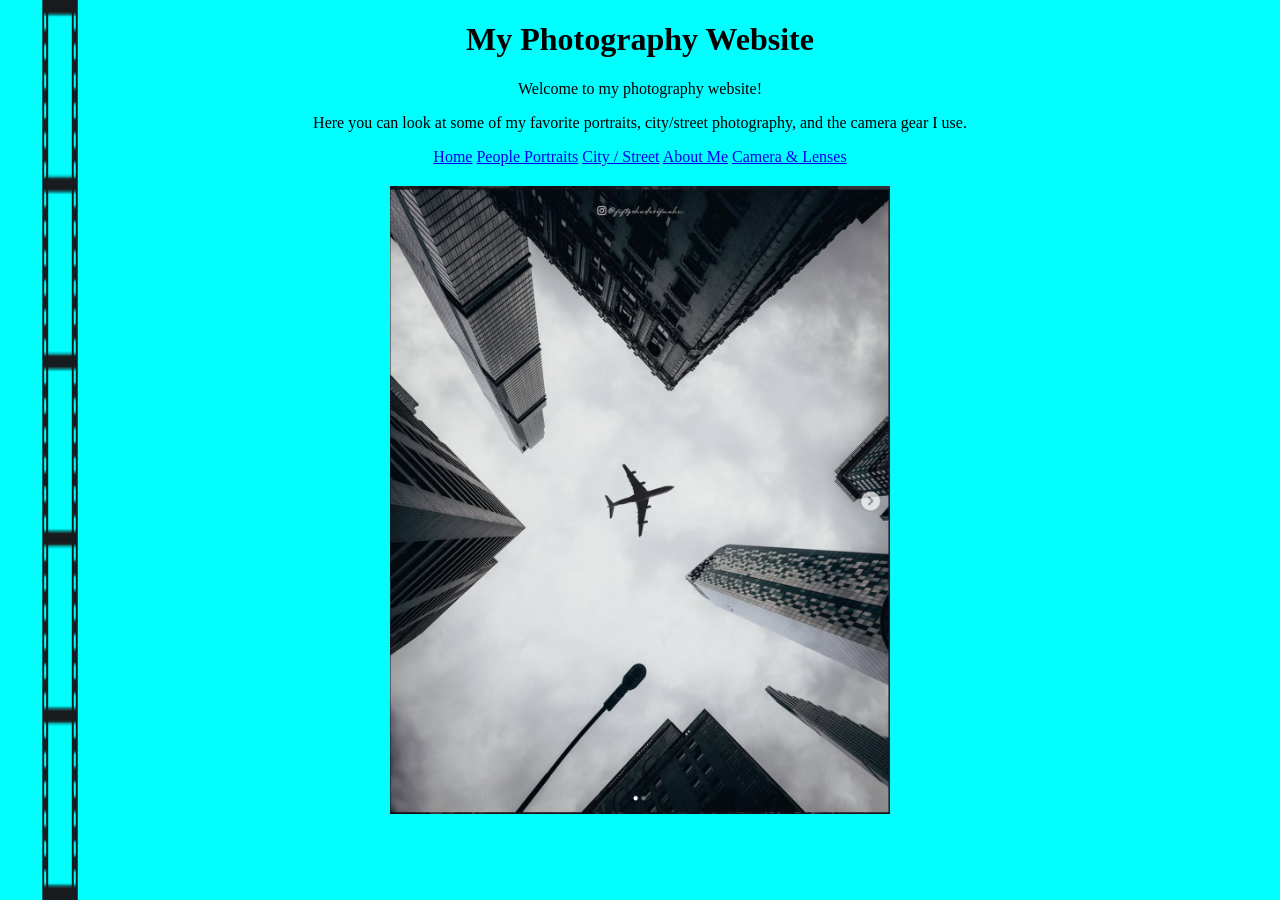
<file: index.html>
<!DOCTYPE html>
<html lang="en">
  <head>
    <meta charset="UTF-8" />
    <meta name="viewport" content="width=device-width, initial-scale=1.0" />

    <title>My Photography Website</title>

    <link rel="stylesheet" href="style.css" />
  </head>

  <body class="home-page">
    <h1>My Photography Website</h1>

    <p>Welcome to my photography website!</p>

    <p>
      Here you can look at some of my favorite portraits, city/street
      photography, and the camera gear I use.
    </p>

    <a href="index.html">Home</a>
    <a href="portraits.html">People Portraits</a>
    <a href="streetphotos.html">City / Street</a>
    <a href="about.html">About Me</a>
    <a href="gear.html">Camera & Lenses</a>

    <img class="film-strip" src="images/film-strip.png" alt="Film strip" />

    <img
      class="home-photo"
      src="images/home-photo.jpg"
      alt="One of my photography photos"
    />
  </body>
</html>
</file>
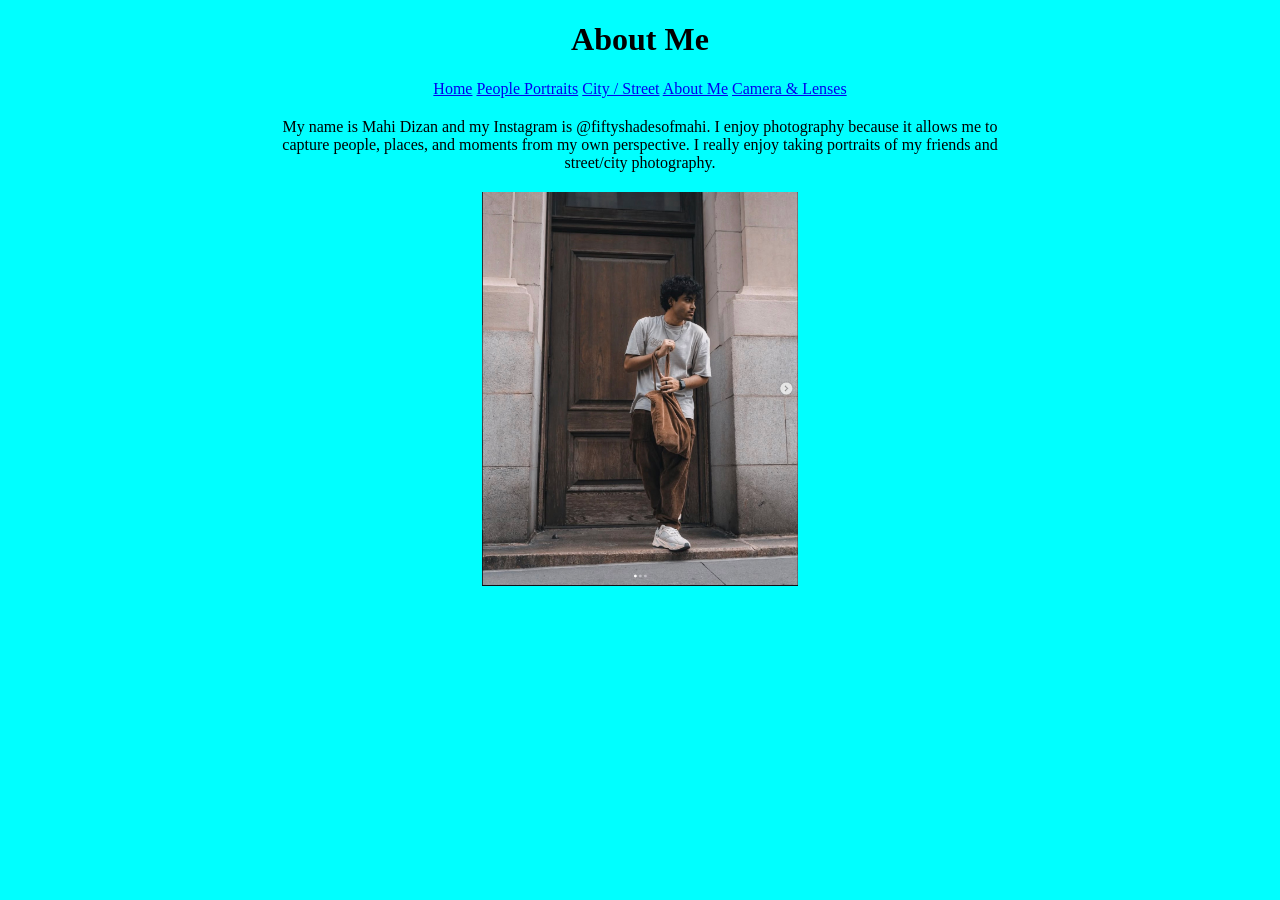
<file: about.html>
<!DOCTYPE html>
<html lang="en">
  <head>
    <meta charset="UTF-8" />
    <meta name="viewport" content="width=device-width, initial-scale=1.0" />

    <title>About Me</title>

    <link rel="stylesheet" href="style.css" />
  </head>

  <body>
    <h1>About Me</h1>

    <a href="index.html">Home</a>
    <a href="portraits.html">People Portraits</a>
    <a href="streetphotos.html">City / Street</a>
    <a href="about.html">About Me</a>
    <a href="gear.html">Camera & Lenses</a>

    <p class="about-text">
      My name is Mahi Dizan and my Instagram is @fiftyshadesofmahi. I enjoy
      photography because it allows me to capture people, places, and moments
      from my own perspective. I really enjoy taking portraits of my friends and
      street/city photography.
    </p>

    <img class="photo" src="images/about-photo.jpg" alt="About me photo" />
  </body>
</html>
</file>
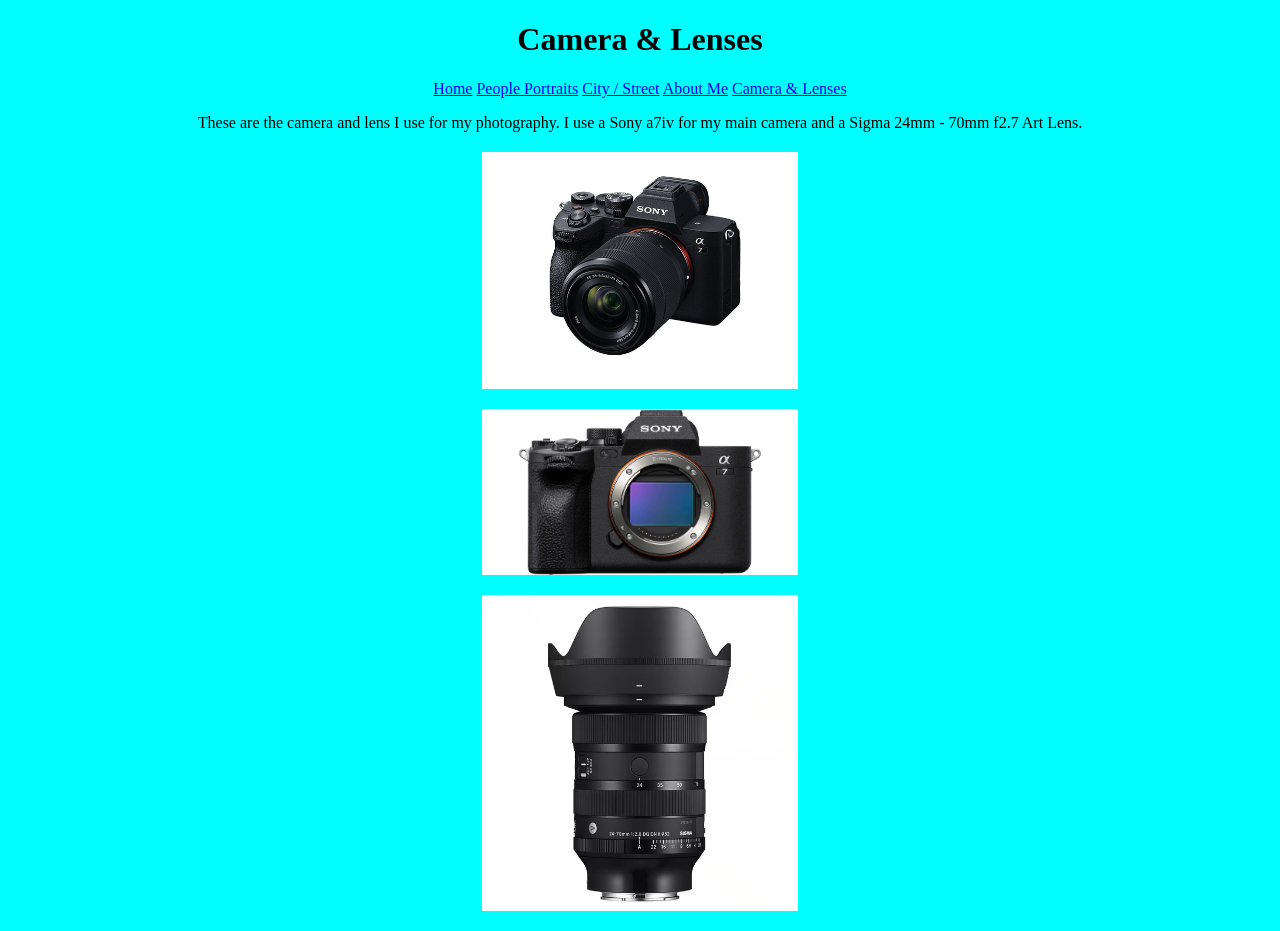
<file: gear.html>
<!DOCTYPE html>
<html lang="en">
  <head>
    <meta charset="UTF-8" />
    <meta name="viewport" content="width=device-width, initial-scale=1.0" />

    <title>Camera & Lenses</title>

    <link rel="stylesheet" href="style.css" />
  </head>

  <body>
    <h1>Camera & Lenses</h1>

    <a href="index.html">Home</a>
    <a href="portraits.html">People Portraits</a>
    <a href="streetphotos.html">City / Street</a>
    <a href="about.html">About Me</a>
    <a href="gear.html">Camera & Lenses</a>

    <p>
      These are the camera and lens I use for my photography. I use a Sony a7iv
      for my main camera and a Sigma 24mm - 70mm f2.7 Art Lens.
    </p>

    <img class="photo" src="images/camera1.jpg" alt="My camera" />
    <img class="photo" src="images/camera2.jpg" alt="My camera" />
    <img class="photo" src="images/lens1.jpg" alt="My lens" />
  </body>
</html>
</file>
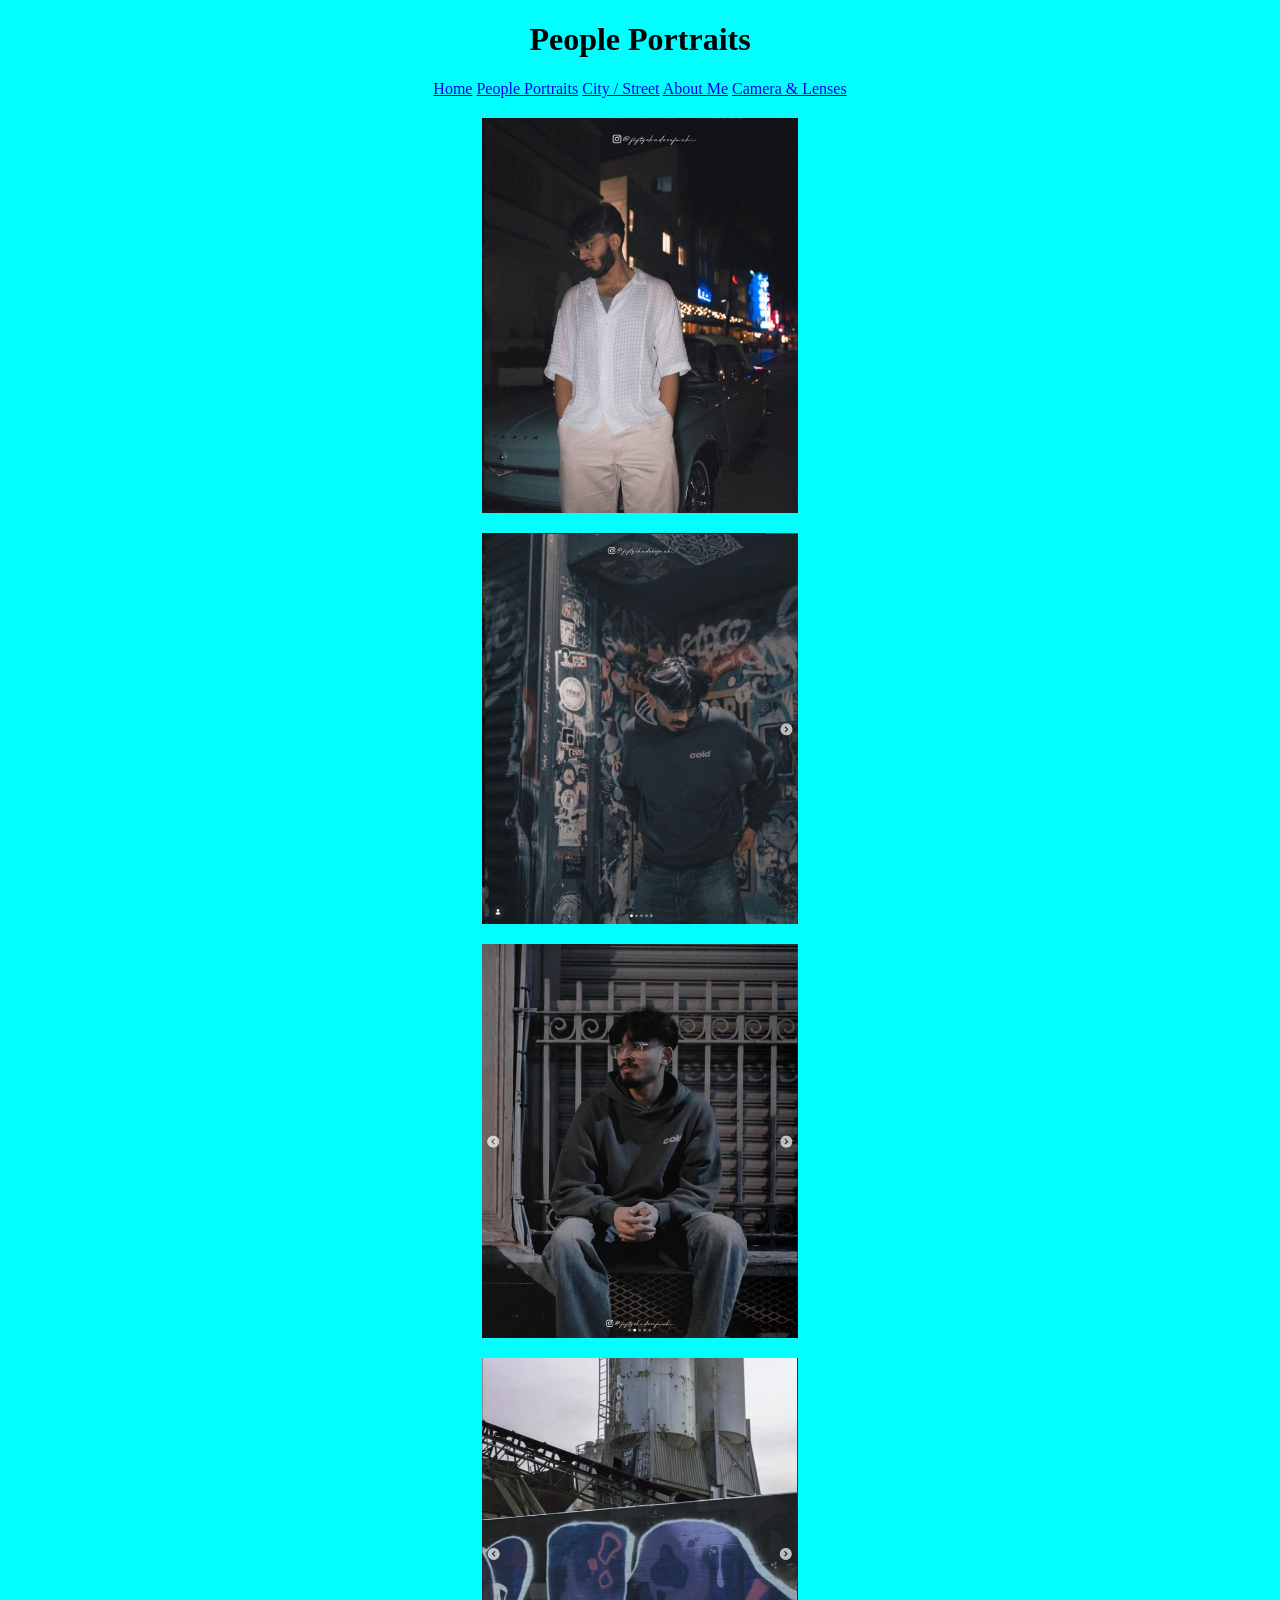
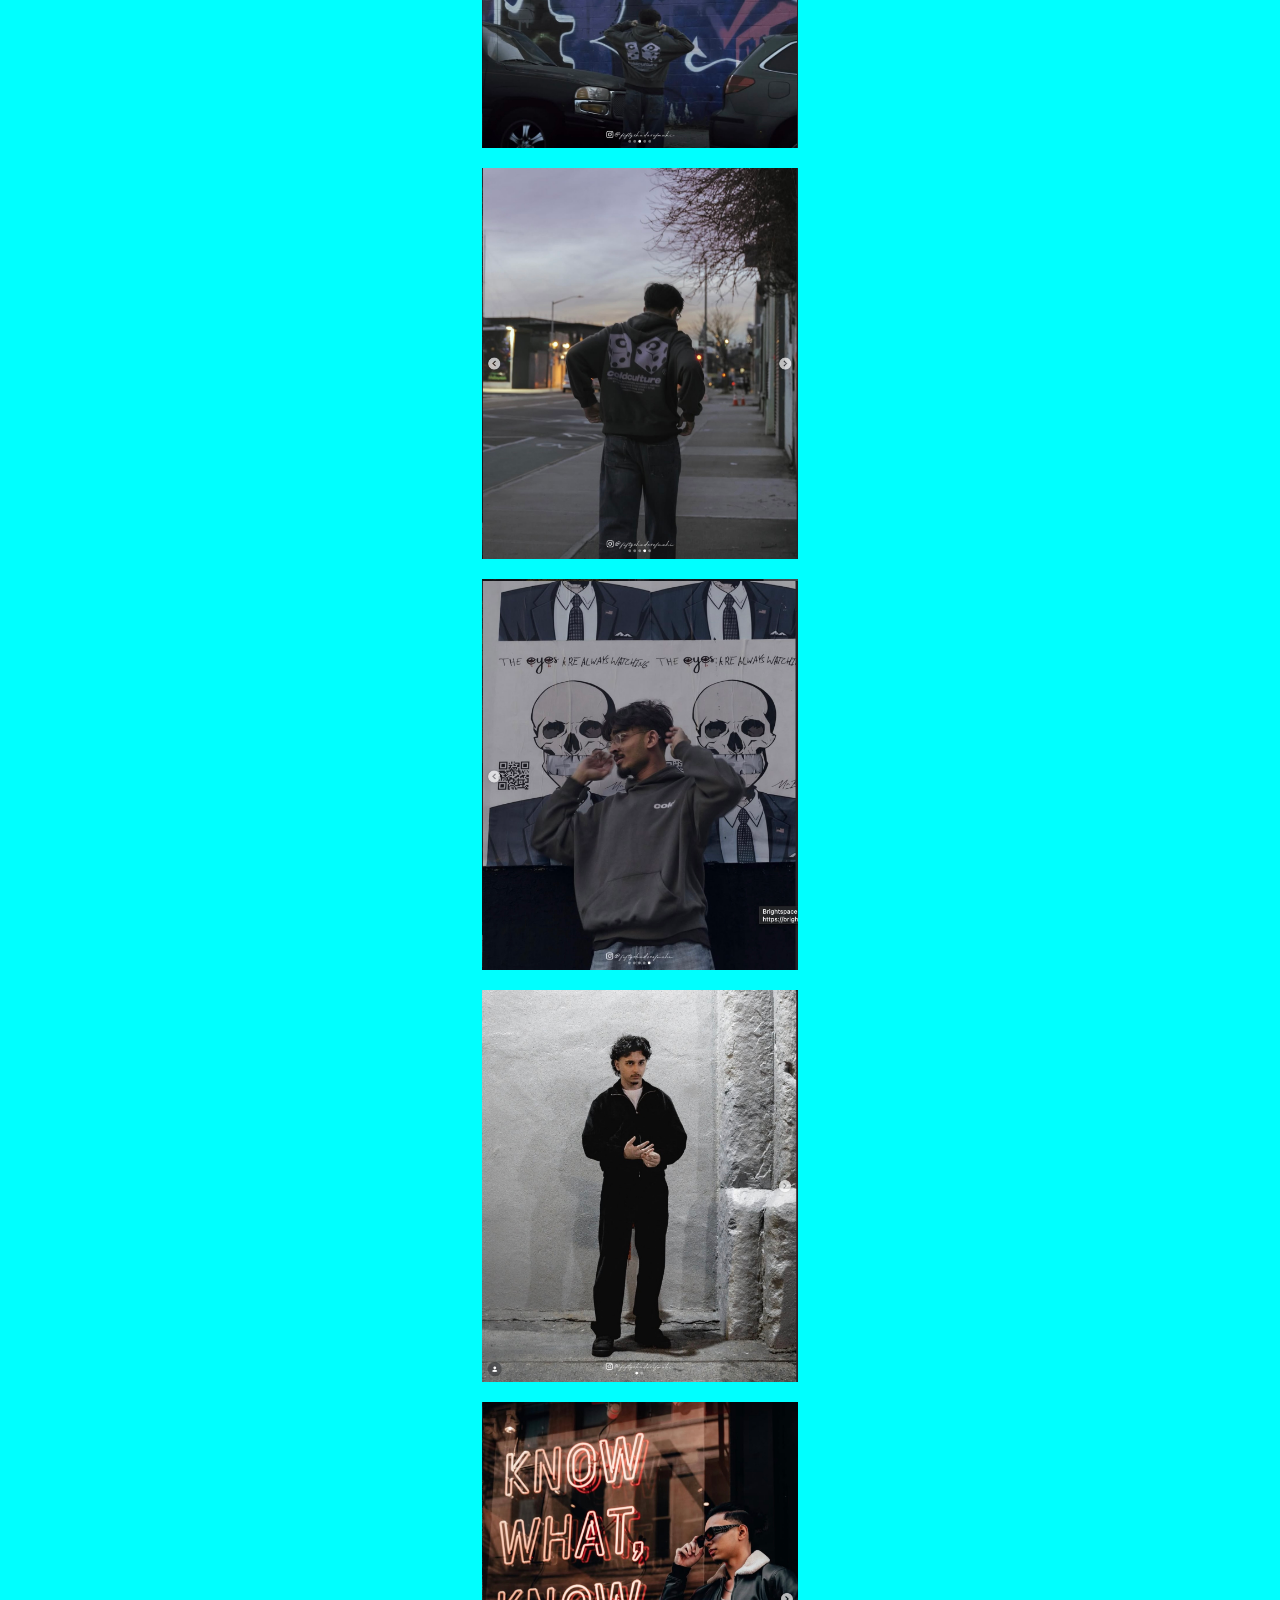
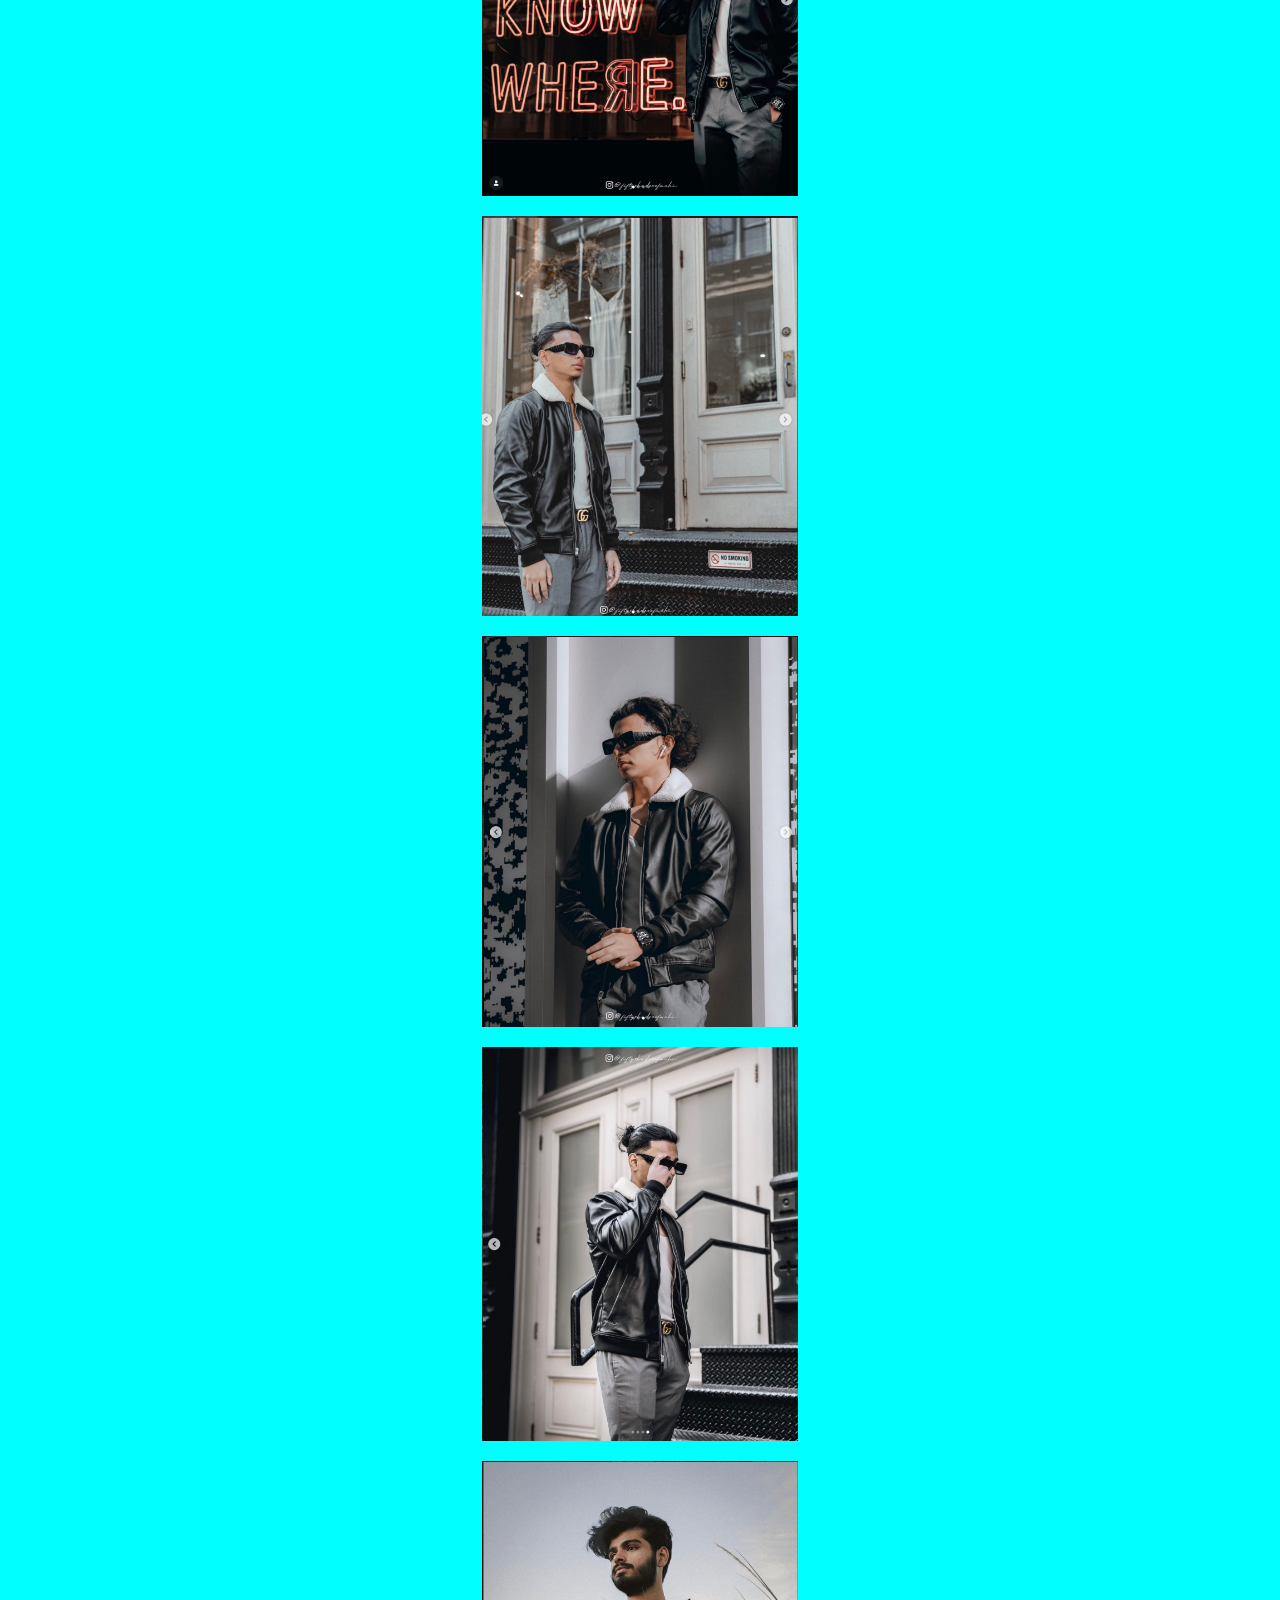
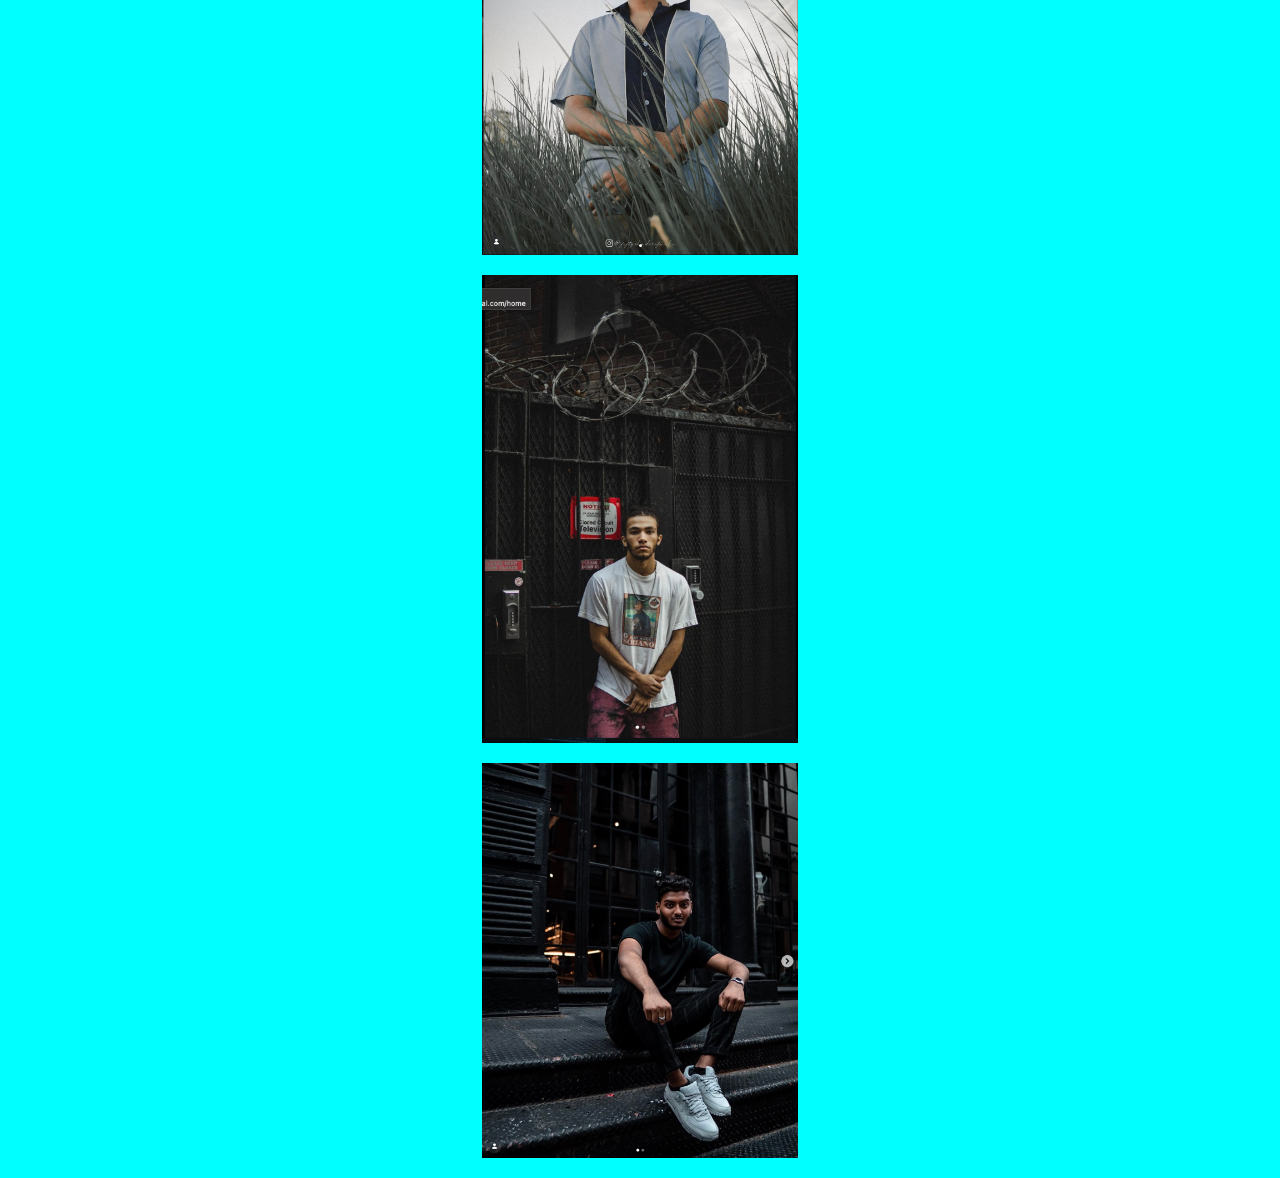
<file: portraits.html>
<!DOCTYPE html>
<html lang="en">
  <head>
    <meta charset="UTF-8" />
    <meta name="viewport" content="width=device-width, initial-scale=1.0" />

    <title>People Portraits</title>

    <link rel="stylesheet" href="style.css" />
  </head>

  <body>
    <h1>People Portraits</h1>

    <a href="index.html">Home</a>
    <a href="portraits.html">People Portraits</a>
    <a href="streetphotos.html">City / Street</a>
    <a href="about.html">About Me</a>
    <a href="gear.html">Camera & Lenses</a>

    <img class="photo" src="images/portrait1.jpg" alt="Portrait 1" />
    <img class="photo" src="images/portrait2.jpg" alt="Portrait 2" />
    <img class="photo" src="images/portrait3.jpg" alt="Portrait 3" />
    <img class="photo" src="images/portrait4.jpg" alt="Portrait 4" />
    <img class="photo" src="images/portrait5.jpg" alt="Portrait 5" />
    <img class="photo" src="images/portrait6.jpg" alt="Portrait 6" />
    <img class="photo" src="images/portrait7.jpg" alt="Portrait 7" />
    <img class="photo" src="images/portrait8.jpg" alt="Portrait 8" />
    <img class="photo" src="images/portrait9.jpg" alt="Portrait 9" />
    <img class="photo" src="images/portrait10.jpg" alt="Portrait 10" />
    <img class="photo" src="images/portrait11.jpg" alt="Portrait 11" />
    <img class="photo" src="images/portrait12.jpg" alt="Portrait 12" />
    <img class="photo" src="images/portrait13.jpg" alt="Portrait 13" />
    <img class="photo" src="images/portrait14.jpg" alt="Portrait 14" />
  </body>
</html>
</file>
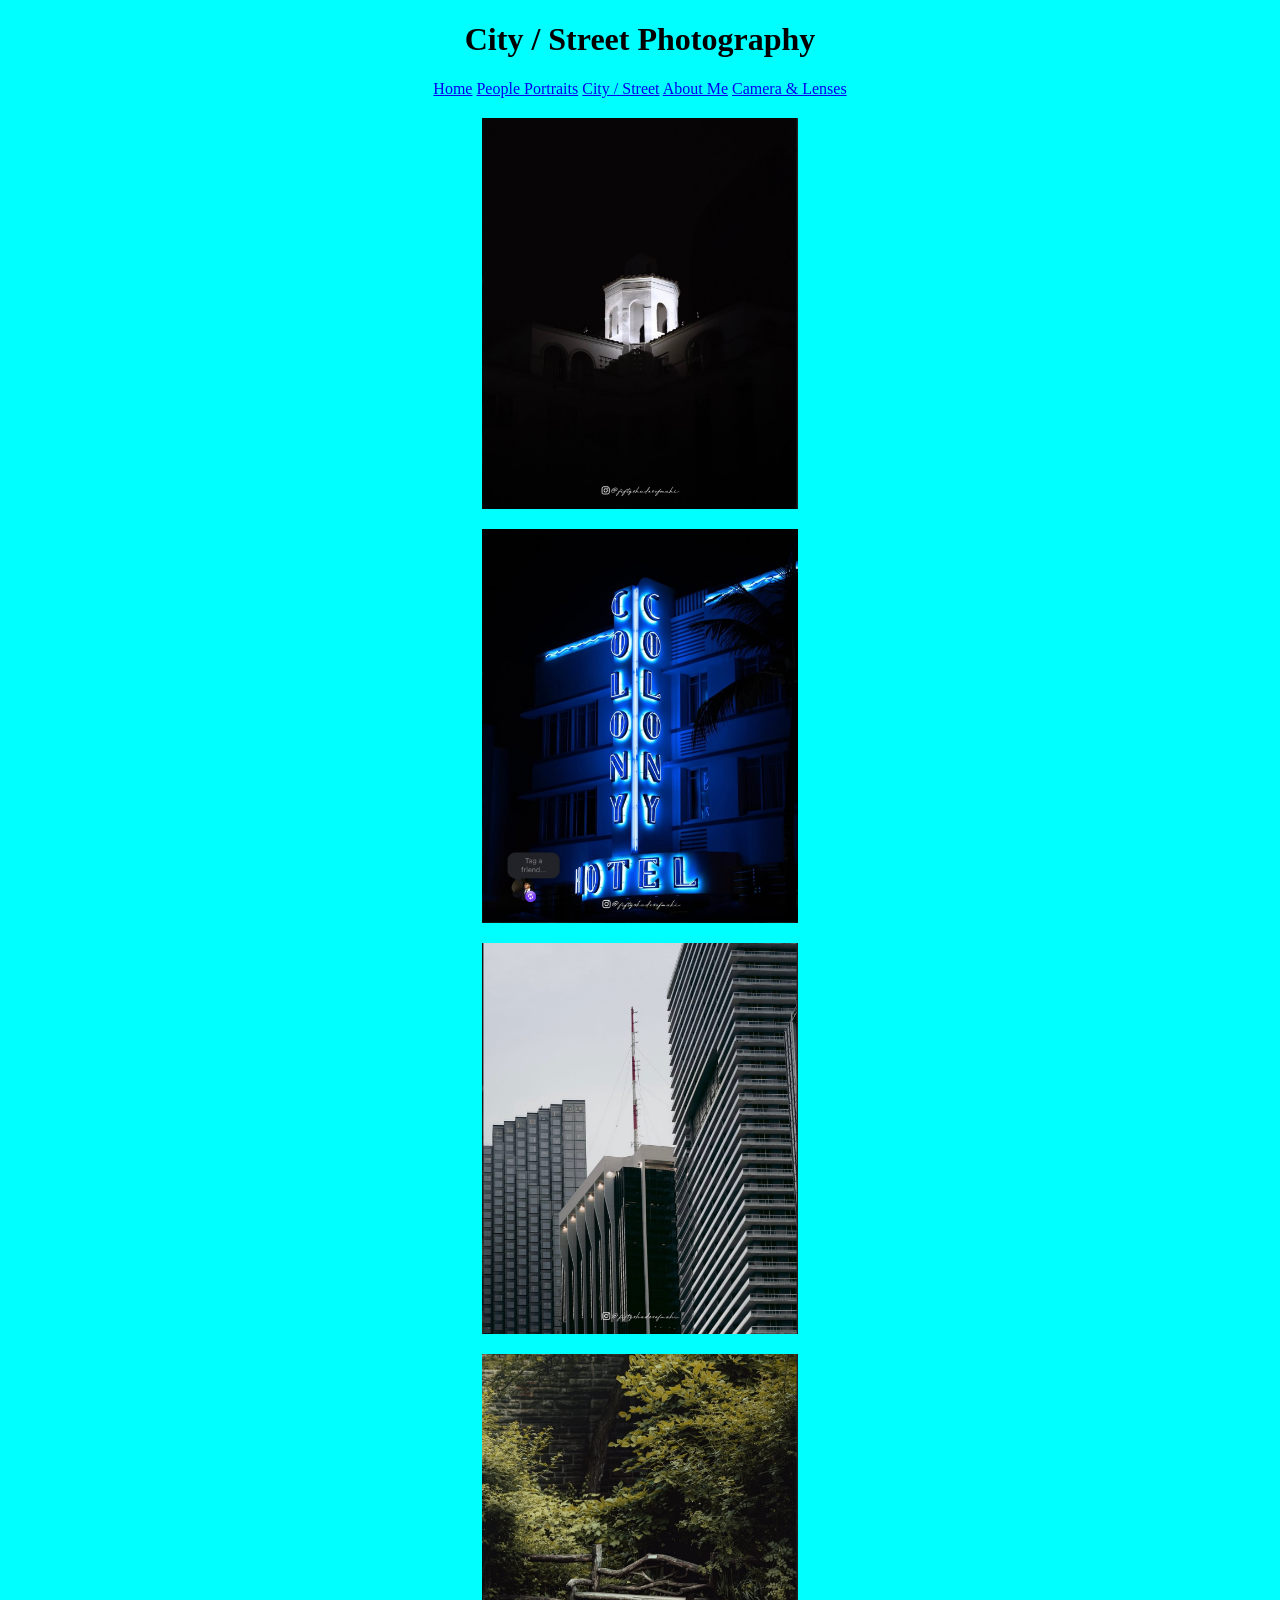
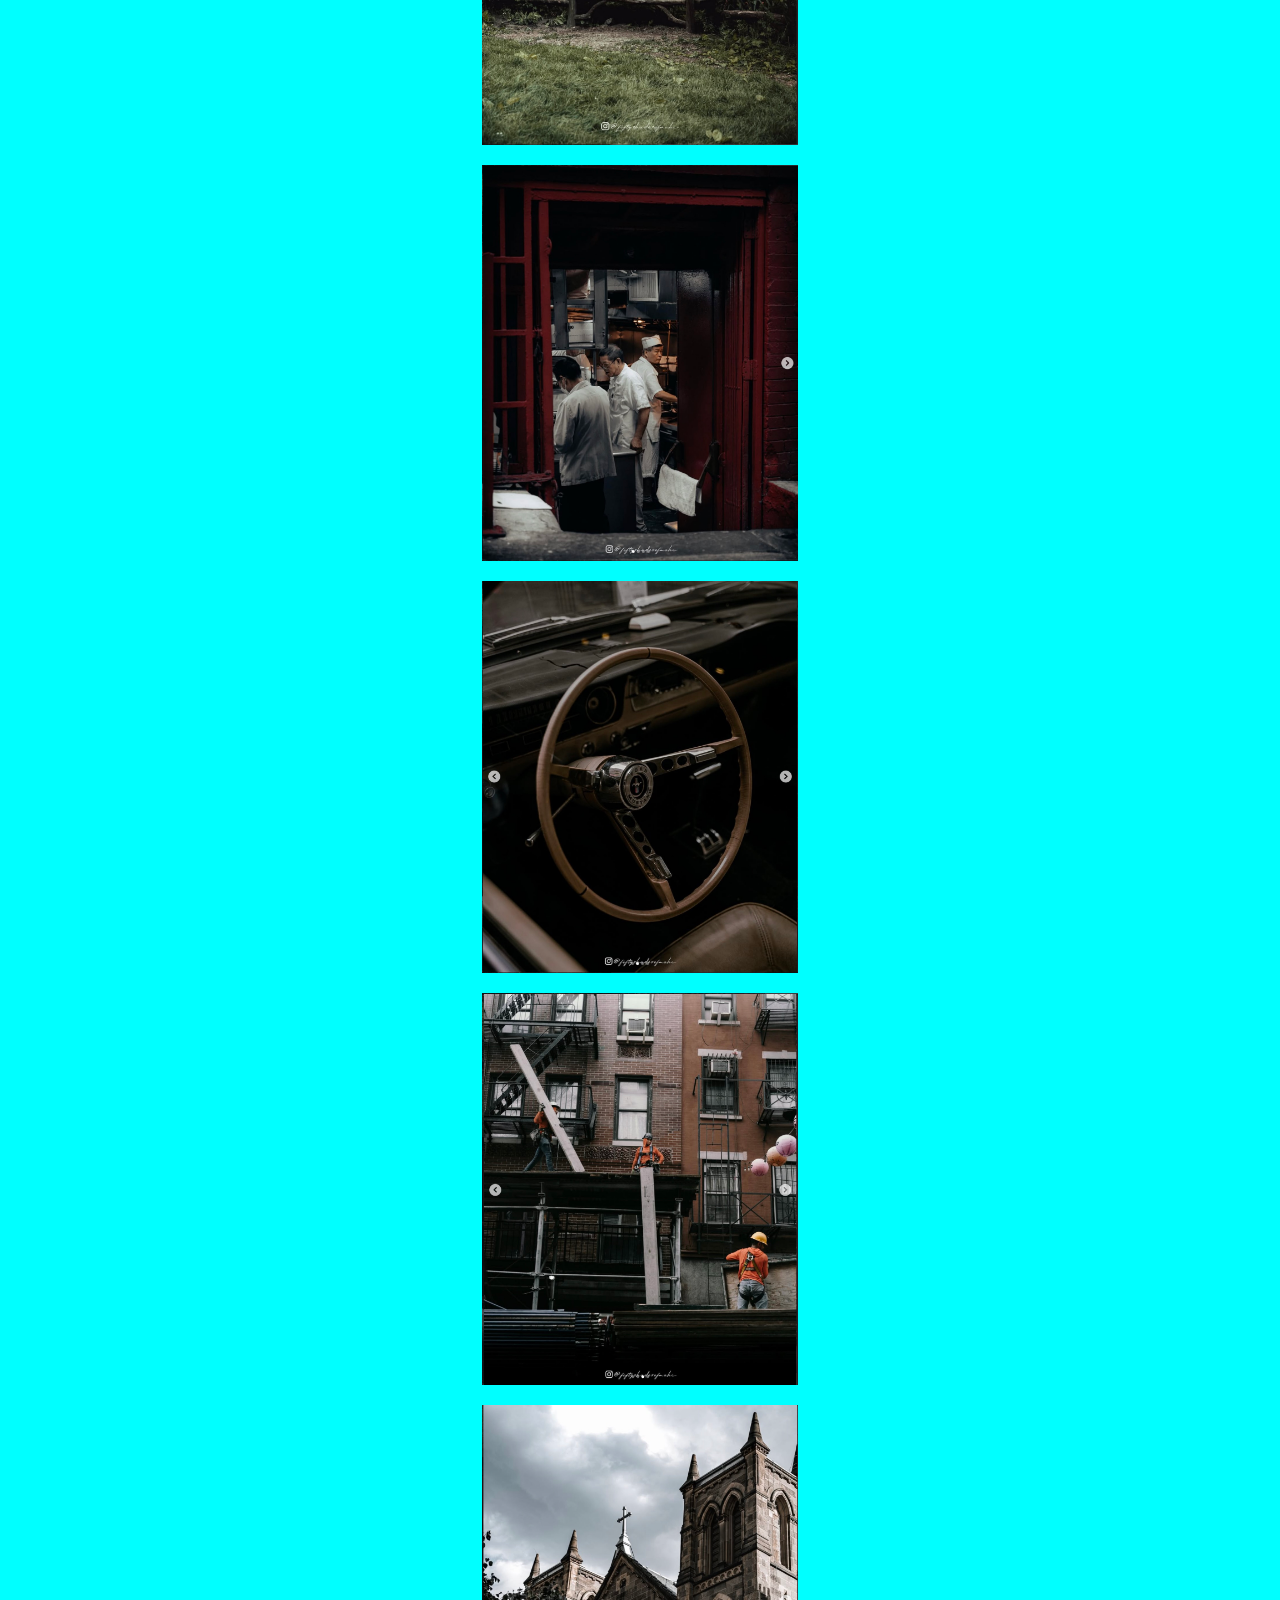
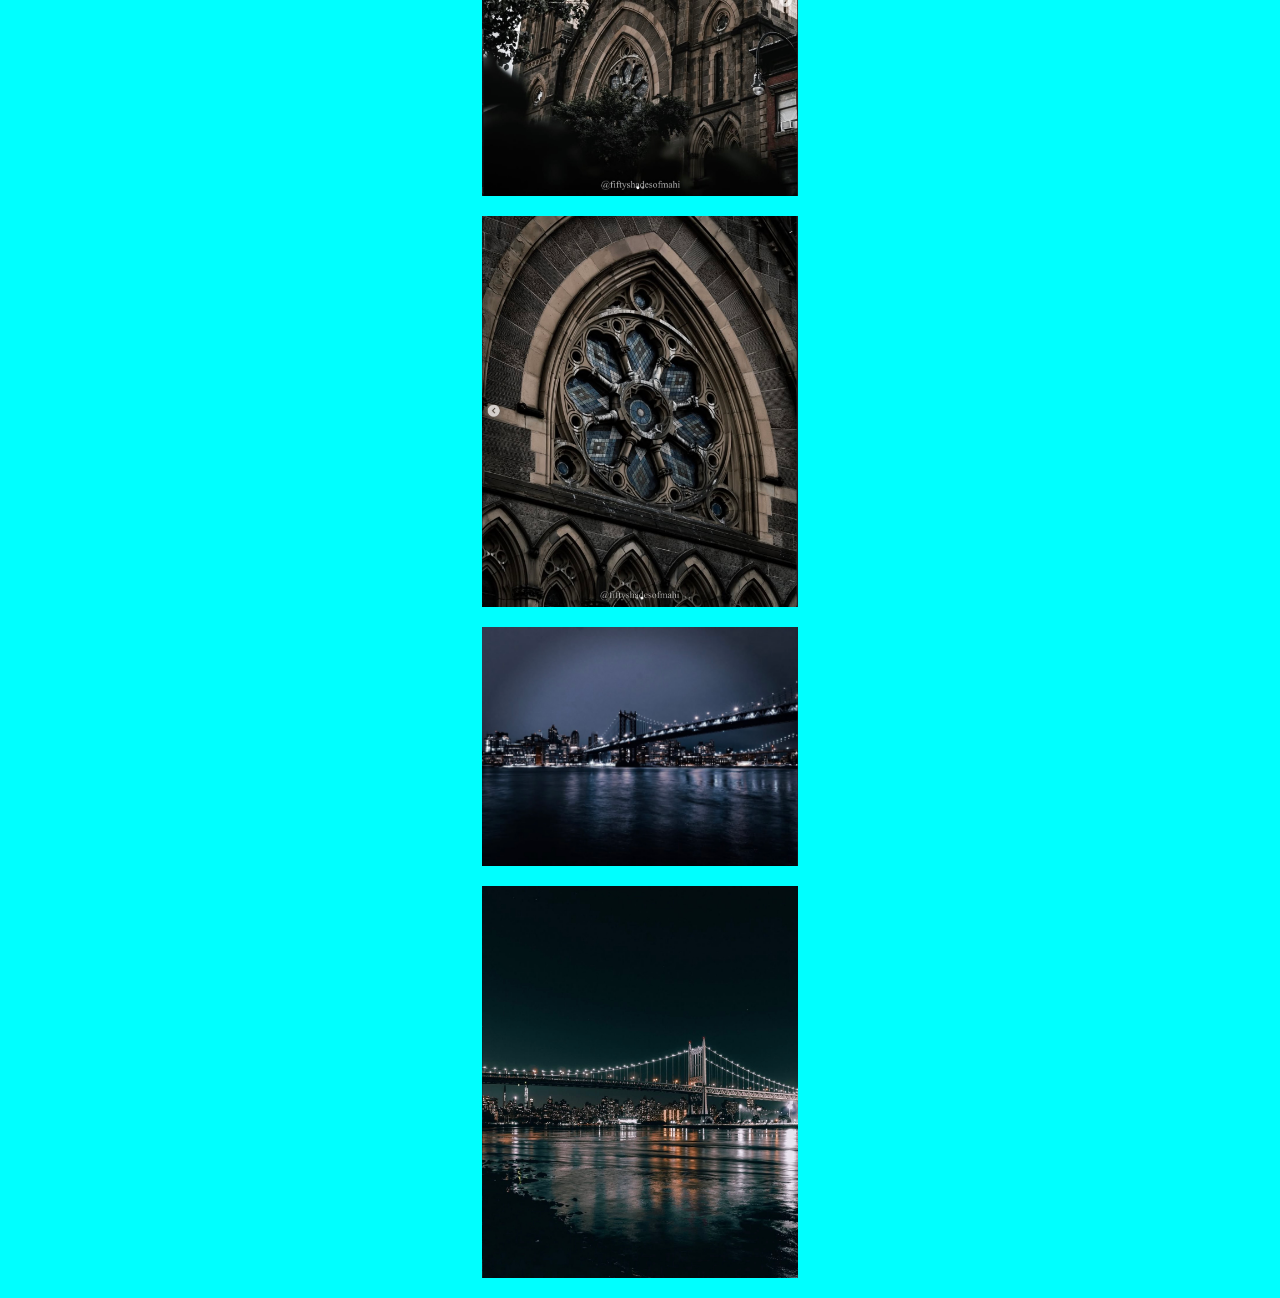
<file: streetphotos.html>
<!DOCTYPE html>
<html lang="en">
  <head>
    <meta charset="UTF-8" />
    <meta name="viewport" content="width=device-width, initial-scale=1.0" />

    <title>City / Street Photography</title>

    <link rel="stylesheet" href="style.css" />
  </head>

  <body>
    <h1>City / Street Photography</h1>

    <a href="index.html">Home</a>
    <a href="portraits.html">People Portraits</a>
    <a href="streetphotos.html">City / Street</a>
    <a href="about.html">About Me</a>
    <a href="gear.html">Camera & Lenses</a>

    <img class="photo" src="images/street1.jpg" alt="Street photo 1" />
    <img class="photo" src="images/street2.jpg" alt="Street photo 2" />
    <img class="photo" src="images/street3.jpg" alt="Street photo 3" />
    <img class="photo" src="images/street4.jpg" alt="Street photo 4" />
    <img class="photo" src="images/street5.jpg" alt="Street photo 5" />
    <img class="photo" src="images/street6.jpg" alt="Street photo 6" />
    <img class="photo" src="images/street7.jpg" alt="Street photo 7" />
    <img class="photo" src="images/street9.jpg" alt="Street photo 9" />
    <img class="photo" src="images/street10.jpg" alt="Street photo 10" />
    <img class="photo" src="images/street11.jpg" alt="Street photo 11" />
    <img class="photo" src="images/street12.jpg" alt="Street photo 12" />
  </body>
</html>
</file>
<file: style.css>
/* Main website styles */
body {
  background-color: aqua;
  color: black;
  text-align: center;
}

/* Home page film strip */
.film-strip {
  position: fixed;
  left: 0;
  top: 0;
  width: 120px;
  height: 100vh;
}

/* Home page main photo */
.home-photo {
  width: 500px;
  display: block;
  margin: 20px auto;
}

/* Photos used on the other pages */
.photo {
  width: 25%;
  height: auto;
  display: block;
  margin: 20px auto;
}

/* About Me paragraph */
.about-text {
  width: 60%;
  margin: 20px auto;
}

/* Mobile styles with @media */
@media screen and (max-width: 600px) {
  .photo {
    width: 70%;
  }

  .home-photo {
    width: 70%;
  }

  .about-text {
    width: 80%;
  }

  .film-strip {
    width: 60px;
  }
}
</file>
